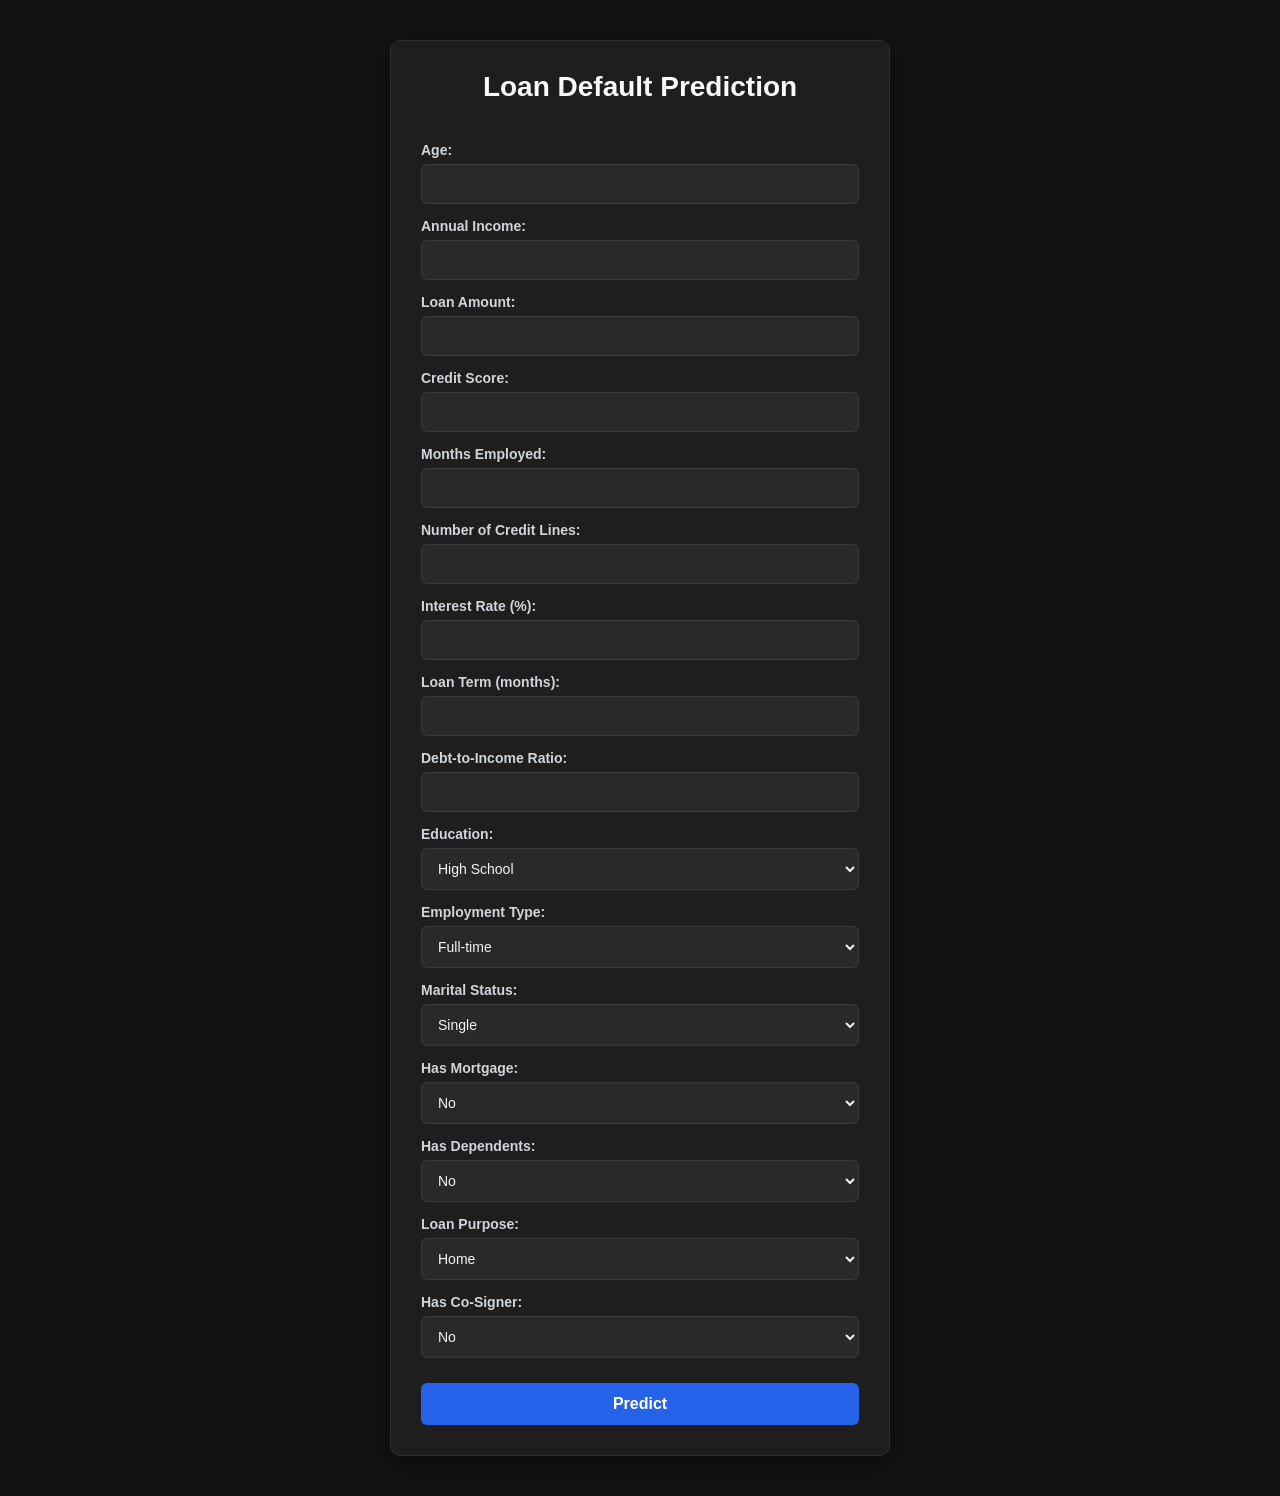
<file: templates/index.html>
<!DOCTYPE html>
<html lang="en">

<head>
    <meta charset="UTF-8">
    <meta name="viewport" content="width=device-width, initial-scale=1.0">
    <title>Loan Default Prediction</title>
    <link rel="stylesheet" href="/static/css/style.css">
</head>

<body>
    <div class="container">
        <h1>Loan Default Prediction</h1>
        <form method="post" action="/">
            <label for="Age">Age:</label>
            <input type="text" inputmode="numeric" pattern="[0-9]*" id="Age" name="Age" min="18" max="70" required>

            <label for="Income">Annual Income:</label>
            <input type="text" inputmode="decimal" id="Income" name="Income" min="15000" max="150000" required>

            <label for="LoanAmount">Loan Amount:</label>
            <input type="text" inputmode="decimal" id="LoanAmount" name="LoanAmount" min="5000" max="250000" required>

            <label for="CreditScore">Credit Score:</label>
            <input type="text" inputmode="numeric" pattern="[0-9]*" id="CreditScore" name="CreditScore" min="300"
                max="850" required>

            <label for="MonthsEmployed">Months Employed:</label>
            <input type="text" inputmode="numeric" pattern="[0-9]*" id="MonthsEmployed" name="MonthsEmployed" min="0"
                max="120" required>

            <label for="NumCreditLines">Number of Credit Lines:</label>
            <input type="text" inputmode="numeric" pattern="[0-9]*" id="NumCreditLines" name="NumCreditLines" min="1"
                max="4" required>

            <label for="InterestRate">Interest Rate (%):</label>
            <input type="text" inputmode="decimal" id="InterestRate" name="InterestRate" min="2" max="25" required>

            <label for="LoanTerm">Loan Term (months):</label>
            <input type="text" inputmode="numeric" pattern="[0-9]*" id="LoanTerm" name="LoanTerm" min="12" max="60"
                required>

            <label for="DTIRatio">Debt-to-Income Ratio:</label>
            <input type="text" inputmode="decimal" id="DTIRatio" name="DTIRatio" min="0.1" max="0.9" required>
            
            <label for="Education">Education:</label>
            <select id="Education" name="Education" required>
                <option value="0">High School</option>
                <option value="1">Bachelor's</option>
                <option value="2">Master's</option>
                <option value="3">PhD</option>
            </select>

            <label for="EmploymentType">Employment Type:</label>
            <select id="EmploymentType" name="EmploymentType" required>
                <option value="Full-time">Full-time</option>
                <option value="Part-time">Part-time</option>
                <option value="Self-employed">Self-employed</option>
                <option value="Unemployed">Unemployed</option>
            </select>

            <label for="MaritalStatus">Marital Status:</label>
            <select id="MaritalStatus" name="MaritalStatus" required>
                <option value="Single">Single</option>
                <option value="Married">Married</option>
                <option value="Divorced">Divorced</option>
            </select>

            <label for="HasMortgage">Has Mortgage:</label>
            <select id="HasMortgage" name="HasMortgage" required>
                <option value="0">No</option>
                <option value="1">Yes</option>
            </select>

            <label for="HasDependents">Has Dependents:</label>
            <select id="HasDependents" name="HasDependents" required>
                <option value="0">No</option>
                <option value="1">Yes</option>
            </select>

            <label for="LoanPurpose">Loan Purpose:</label>
            <select id="LoanPurpose" name="LoanPurpose" required>
                <option value="Home">Home</option>
                <option value="Auto">Auto</option>
                <option value="Education">Education</option>
                <option value="Business">Business</option>
                <option value="Other">Other</option>
            </select>

            <label for="HasCoSigner">Has Co-Signer:</label>
            <select id="HasCoSigner" name="HasCoSigner" required>
                <option value="0">No</option>
                <option value="1">Yes</option>
            </select>

            <button type="submit">Predict</button>
        </form>
    </div>
</body>

</html>
</file>
<file: static/css/style.css>
* {
    box-sizing: border-box;
}

body {
    font-family: Arial, sans-serif;
    margin: 0;
    padding: 40px 20px;
    background-color: #121212;
    color: #e5e7eb;
}

/* =========================
   MAIN CONTAINER
========================= */

.container {
    width: 100%;
    max-width: 500px;
    margin: 0 auto;
    background-color: #1e1e1e;
    padding: 30px;
    border-radius: 10px;
    border: 1px solid #2f2f2f;
    box-shadow: 0 8px 25px rgba(0, 0, 0, 0.35);
}

h1 {
    margin: 0 0 25px;
    text-align: center;
    color: #f9fafb;
    font-size: 28px;
}

/* =========================
   FORM
========================= */

form {
    display: flex;
    flex-direction: column;
}

label {
    margin-top: 14px;
    margin-bottom: 6px;
    color: #d1d5db;
    font-size: 14px;
    font-weight: 600;
}

input,
select {
    width: 100%;
    padding: 11px 12px;
    border: 1px solid #3a3a3a;
    border-radius: 6px;
    font-family: inherit;
    font-size: 14px;
    color: #f3f4f6;
    background-color: #292929;
}

input:focus,
select:focus {
    outline: none;
    border-color: #3b82f6;
    box-shadow: 0 0 0 2px rgba(59, 130, 246, 0.15);
}

/* Dropdown options */

option {
    background-color: #292929;
    color: #f3f4f6;
}

/* =========================
   BUTTONS
========================= */

button {
    width: 100%;
    padding: 12px;
    margin-top: 25px;
    background-color: #2563eb;
    color: #ffffff;
    border: none;
    border-radius: 6px;
    cursor: pointer;
    font-family: inherit;
    font-size: 16px;
    font-weight: 600;
    transition: background-color 0.2s ease;
}

button:hover {
    background-color: #1d4ed8;
}

.train-button {
    margin-top: 12px;
    background-color: #16a34a;
}

.train-button:hover {
    background-color: #15803d;
}

/* =========================
   OLD RESULT BOX
========================= */

.result {
    margin-top: 25px;
    padding: 15px;
    text-align: center;
    border-radius: 6px;
    background-color: #1f2937;
    border: 1px solid #374151;
}

.result h2 {
    margin: 0;
    color: #60a5fa;
    font-size: 20px;
}

.result h2.default {
    color: #f87171;
}

/* =========================
   RESULT PAGE
========================= */

.result-container {
    margin-top: 100px;
    text-align: center;
}

.prediction-card {
    margin-top: 20px;
    padding: 30px 20px;
    border-radius: 10px;
}

.prediction-card h2 {
    margin: 10px 0 15px;
    font-size: 28px;
}

.prediction-card p {
    margin: 0;
    color: #cbd5e1;
    font-size: 15px;
    line-height: 1.6;
}

.icon {
    font-size: 50px;
    margin-bottom: 10px;
}

/* =========================
   WILL REPAY
========================= */

.repay-card {
    background-color: #15261b;
    border: 1px solid #2f6b3d;
}

.repay-card h2 {
    color: #4ade80;
}

/* =========================
   WILL DEFAULT
========================= */

.default-card {
    background-color: #2b1818;
    border: 1px solid #7f3030;
}

.default-card h2 {
    color: #f87171;
}

/* =========================
   RESULT PAGE BUTTON
========================= */

.result-container a {
    text-decoration: none;
}

.result-container button {
    margin-top: 25px;
}

/* =========================
   MOBILE
========================= */

@media (max-width: 600px) {

    body {
        padding: 20px 10px;
    }

    .container {
        padding: 20px;
    }

    h1 {
        font-size: 24px;
    }

    .result-container {
        margin-top: 50px;
    }

    .prediction-card h2 {
        font-size: 24px;
    }
}
</file>
